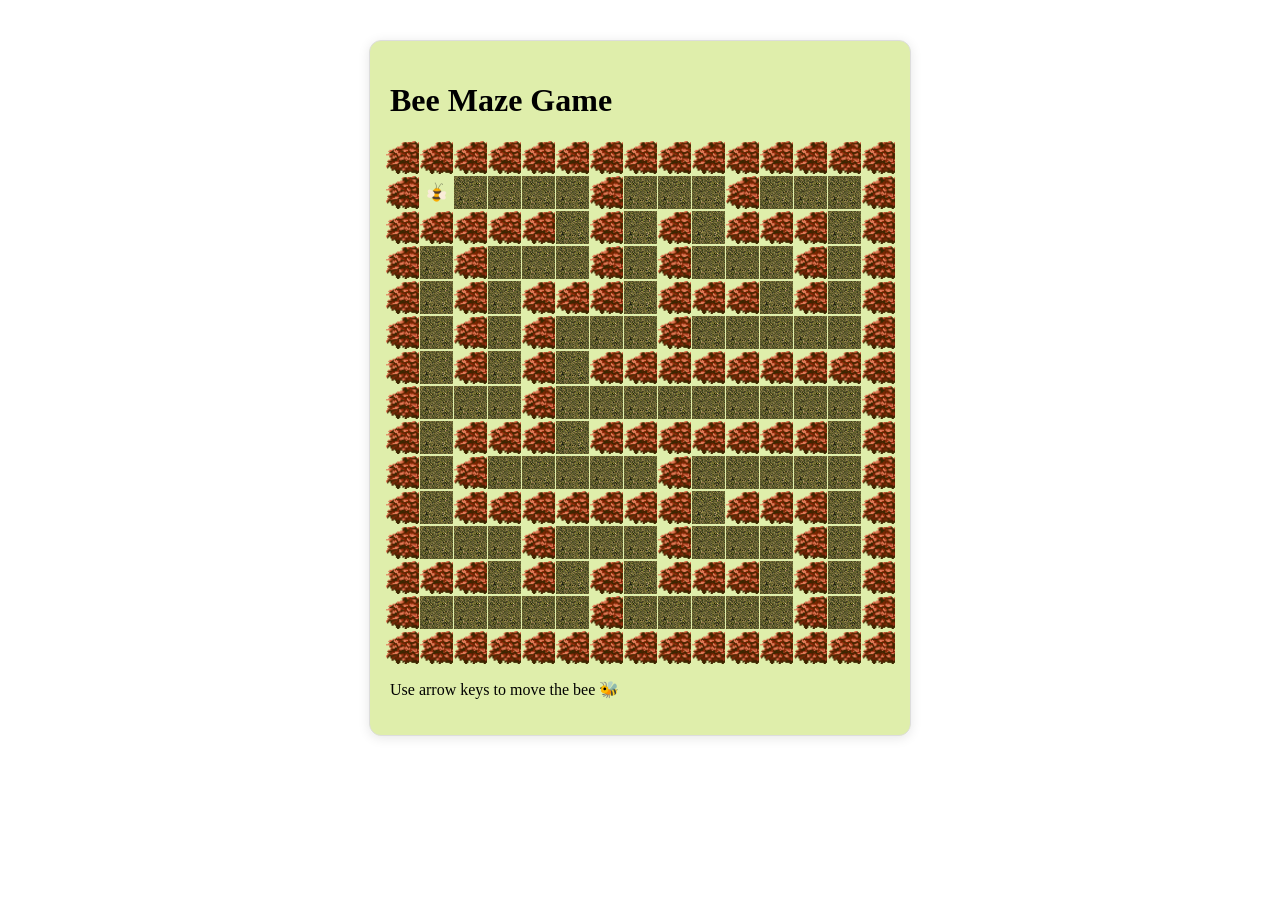
<file: index.html>
<!DOCTYPE html>
<html lang="en">
<head>
    <meta charset="UTF-8">
    <meta name="viewport" content="width=device-width, initial-scale=1.0">
    <title>Bee Maze Game</title>
    <link rel="stylesheet" href="assets/main.css">
</head>
<body>
    <div id="beegame">
        <h1>Bee Maze Game</h1>
        <div id="maze"></div>
        <div id="hud">
            <p id="message">Use arrow keys to move the bee 🐝</p>
        </div>
    </div>
    <script src="assets/game.js"></script>
</body>
</html>
</file>
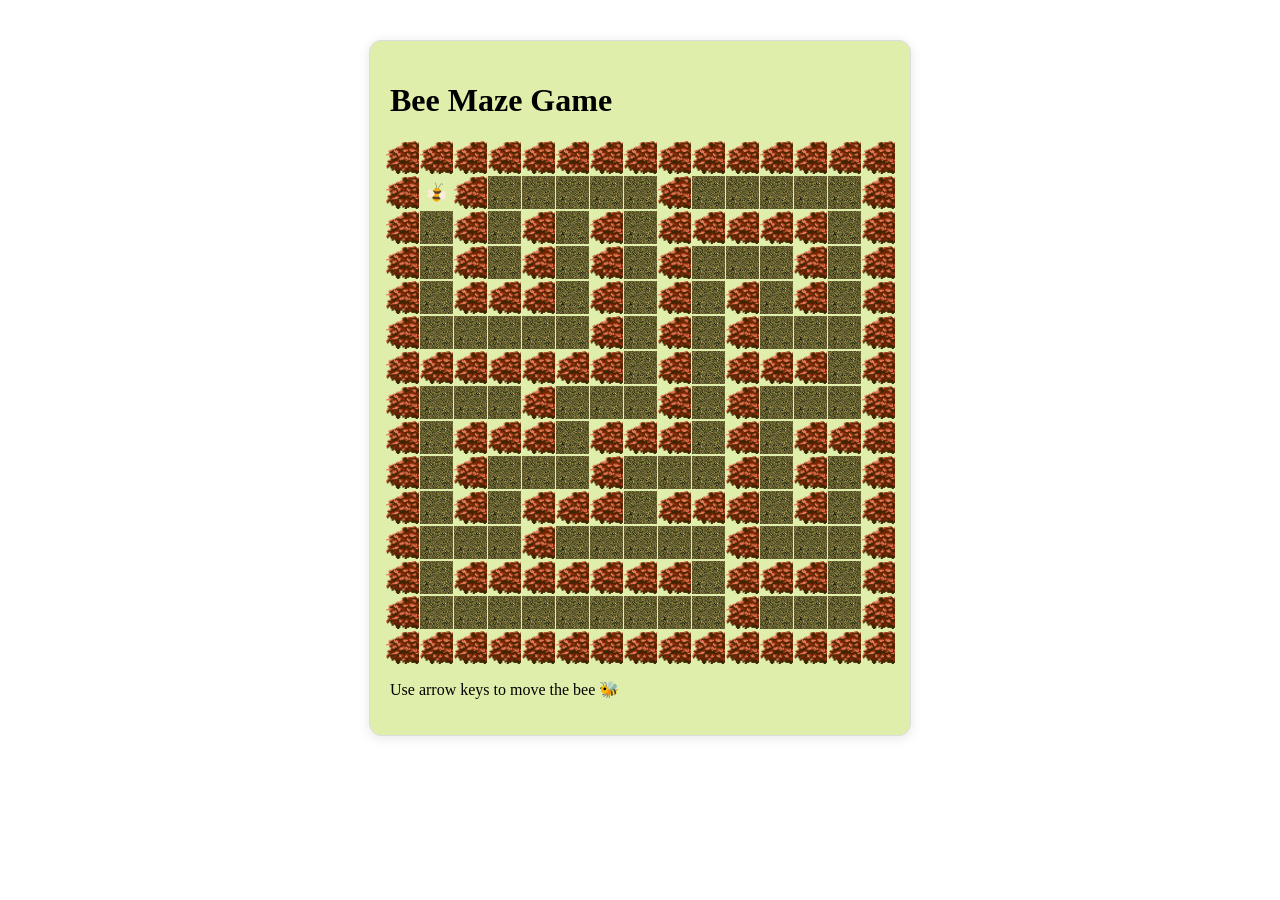
<file: beemazed.html>
<!DOCTYPE html>
<html lang="en">
<head>
    <meta charset="UTF-8">
    <meta name="viewport" content="width=device-width, initial-scale=1.0">
    <title>Bee Maze Game</title>
    <link rel="stylesheet" href="assets/main.css">
</head>
<body>
    <div id="beegame">
        <h1>Bee Maze Game</h1>
        <div id="maze"></div>
        <div id="hud">
            <p id="message">Use arrow keys to move the bee 🐝</p>
        </div>
    </div>
    <script src="assets/game.js"></script>
</body>
</html>
</file>
<file: assets/main.css>
/* Main CSS for the game */ 

#beegame {
  width: 500px; /* Adjust as needed */
  margin: 40px auto;
  padding: 20px;
  background: #afd42b65; /* Light green background */
  border-radius: 12px;
  box-shadow: 0 2px 12px rgba(0,0,0,0.1);
  border: 1px solid #ddd;
}

#maze {
  display: grid;
  grid-template-columns: repeat(10, 32px); /* 10 columns, adjust size as needed */
  justify-content: center;
}

.tile {
  width: 33px;
  height: 33px;
  box-sizing: border-box;
}

.wall {
  background: #b0d42b94;
  background-image: url('images/bush.png'); /* Add your bush image to assets/images/ */
  background-size: cover;
  background-repeat: no-repeat;
}

.path {
  background: transparent;
  background-image: url('images/grass.png'); /* Add your grass image to assets/images/ */
  background-size: cover;
  background-repeat: no-repeat;
}

.wall { background-color: transparent; }
.path { background-color: transparent; }
.bee { background: url('images/bee.png') center/cover; }
.bee:hover { transform: scale(1.1); }
.flower { background: url('images/flower.png') center/cover; }
.bee:hover .flower { transform: scale(1.1); }
</file>
